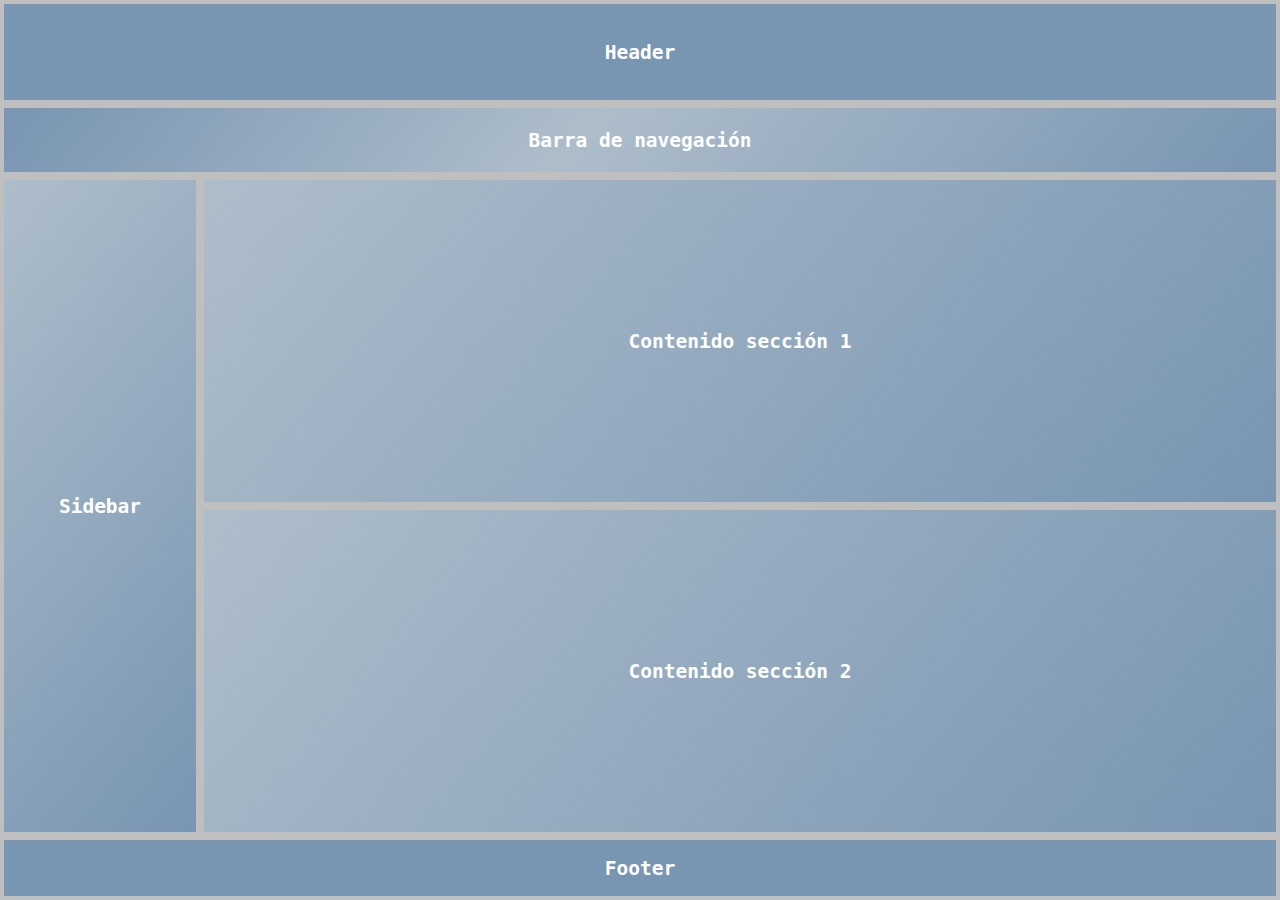
<file: ex/ex02/index.html>
<!DOCTYPE html>
<html lang="es">
  <head>
    <meta charset="UTF-8" />
    <meta name="viewport" content="width=device-width, initial-scale=1.0" />
    <title>Ejercicio Grid Areas</title>
    <link rel="stylesheet" href="style.css" />
  </head>
  <body>
    <main>
      <header>
        <h2>Header</h2>
      </header>
      <nav>
        <h2>Barra de navegación</h2>
      </nav>
      <aside>
        <h2>Sidebar</h2>
      </aside>
      <section>
        <h2>Contenido sección 1</h2>
      </section>
      <section>
        <h2>Contenido sección 2</h2>
      </section>
      <footer>
        <h2>Footer</h2>
      </footer>
    </main>
  </body>
</html>
</file>
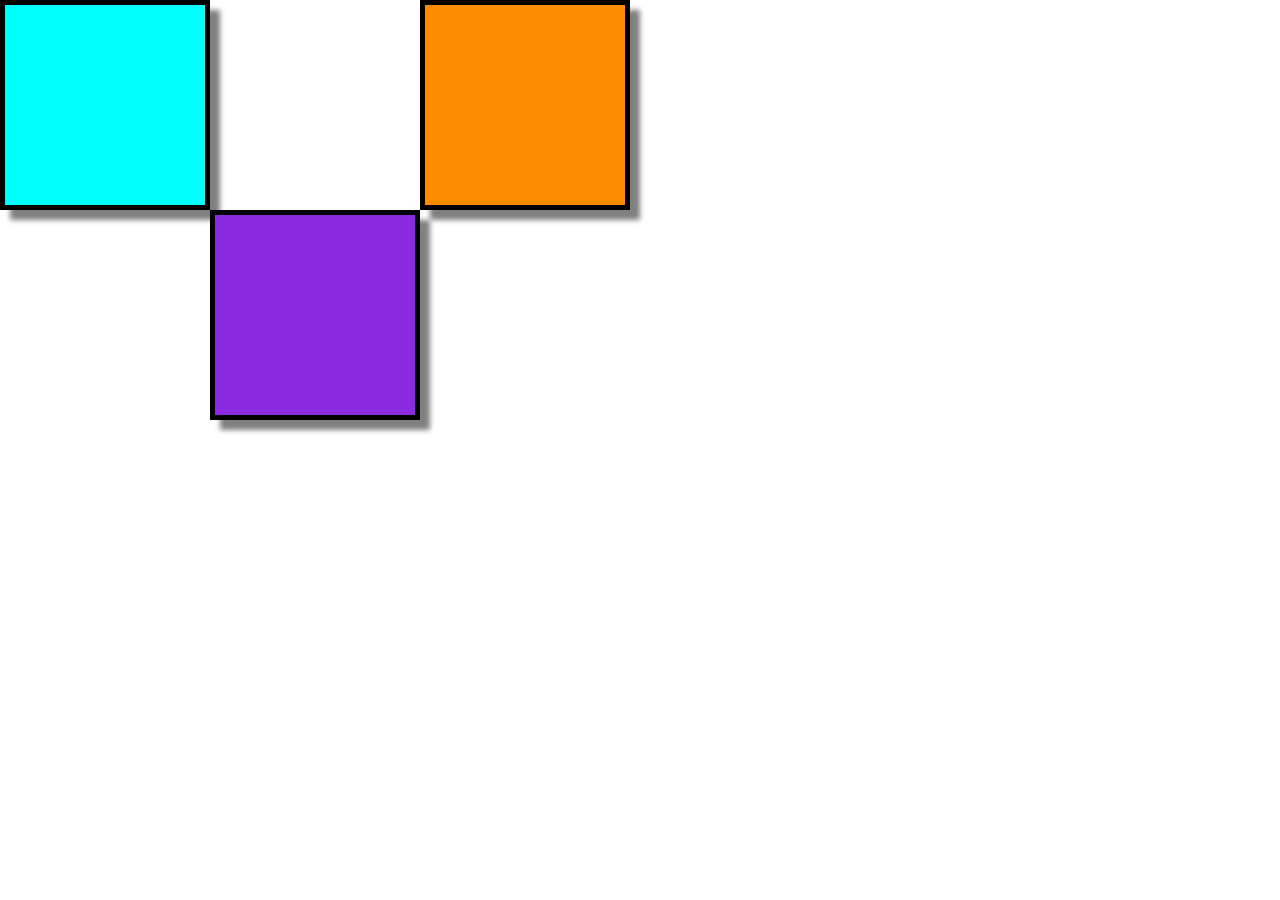
<file: ex/ex04/index.html>
<!DOCTYPE html>
<html lang="es">
  <head>
    <meta charset="UTF-8" />
    <title>Posicionamiento absoluto</title>
    <link rel="stylesheet" href="style.css">
  </head>
  <body>

<!-- Escribe aquí el contenido -->
    <section>
        <article></article>
        <article></article>
        <article></article>
    </section>

  </body>
</html>
</file>
<file: ex/ex02/style.css>
* {
    box-sizing: border-box;
    margin: 0;
    padding: 0;
  }
  
  /* Estilo contenedor principal */
  main {
    background-color: beige;
    min-height: 100vh;
  
    display: grid;
    grid-template-columns: repeat(3, 1fr);
    grid-template-rows: 6.5rem 4.5rem 1fr 1fr 4rem;
    grid-template-areas:
      "header header header"
      "nav nav nav"
      "section1 section1 section1"
      "section2 section2 section2"
      "footer footer footer";
  
    /* Crea aquí la cuadrícula */
  
  }
  
  /* Estilo texto de las secciones */
  main > * {
    align-items: center;
    border: 4px solid rgb(191, 191, 191);
    color: #fff;
    display: flex;
    font-family: monospace;
    justify-content: center;
  }
  
  /* Estilo de cada elemento */
  /* Añade a cada uno el área correspondiente */
  header {
    grid-area: header;
    background-image: linear-gradient(45deg, #7895b2 100%, #aebdca 0%);
    grid-column: 1 / -1;
  }
  
  nav {
    grid-area: nav;
    background-image: linear-gradient(130deg, #7895b2 0%, #aebdca 45%,  #7895b2 100%);
    grid-column: 1 / -1;
  }
  
  aside {
    grid-area: aside;
    background-image: linear-gradient(130deg, #aebdca 0%, #7895b2 100%);
    display: none;
  
  }
  
  section {
    background-image: linear-gradient(130deg, #aebdca 0%, #7895b2 100%);
  }
  
  section:first-of-type {
    grid-area: section1;
    grid-column: 1 / -1;
  }
  
  section:last-of-type {
    grid-area: section2;
    grid-column: 1 / -1;
    
  }
  
  footer {
    grid-area: footer;
    background-image: linear-gradient(45deg, #7895b2 100%, #aebdca 0%);
    grid-column: 1 / -1;
  }
  
  /* Media query pantalla > 600px */
  @media (min-width: 600px) {
    main {
      /* Haz aquí las modificaciones necesarias en la cuadrícula y la disposición de las áreas */
      grid-template-columns: 12.5rem repeat(2, 1fr);
    grid-template-rows: 6.5rem 4.5rem 1fr 1fr 4rem;
    grid-template-areas:
      "header header header"
      "nav nav nav"
      "aside section1 section1"
      "aside section2 section2"
      "footer footer footer";
    }

      aside {
        display: grid;
        grid-column: 2 / -4;
    
      }
      

      section:first-of-type {
        grid-area: section1;
        grid-column: 2 / -1;
      }
      
      section:last-of-type {
        grid-area: section2;
        grid-column: 2 / -1;
        
      }
      

    }


  
    #sidebar {
      background-image: linear-gradient(130deg, #aebdca 0%, #7895b2 90%);
    
     
    }
</file>
<file: ex/ex04/style.css>
* {
    margin: 0;
    padding: 0;
}

section {
    display: flex;
}

article {
    position: absolute;
    height: 200px;
    aspect-ratio: 1;
    border: 5px solid black;
    box-shadow: 10px 10px 5px gray;
}

article:nth-child(1) {
    background-color: aqua;
}

article:nth-child(2) {
    background-color: blueviolet;
    left: 210px;
    top: 210px;
}

article:nth-child(3) {
    background-color: darkorange;
    left: 420px;
}
</file>
